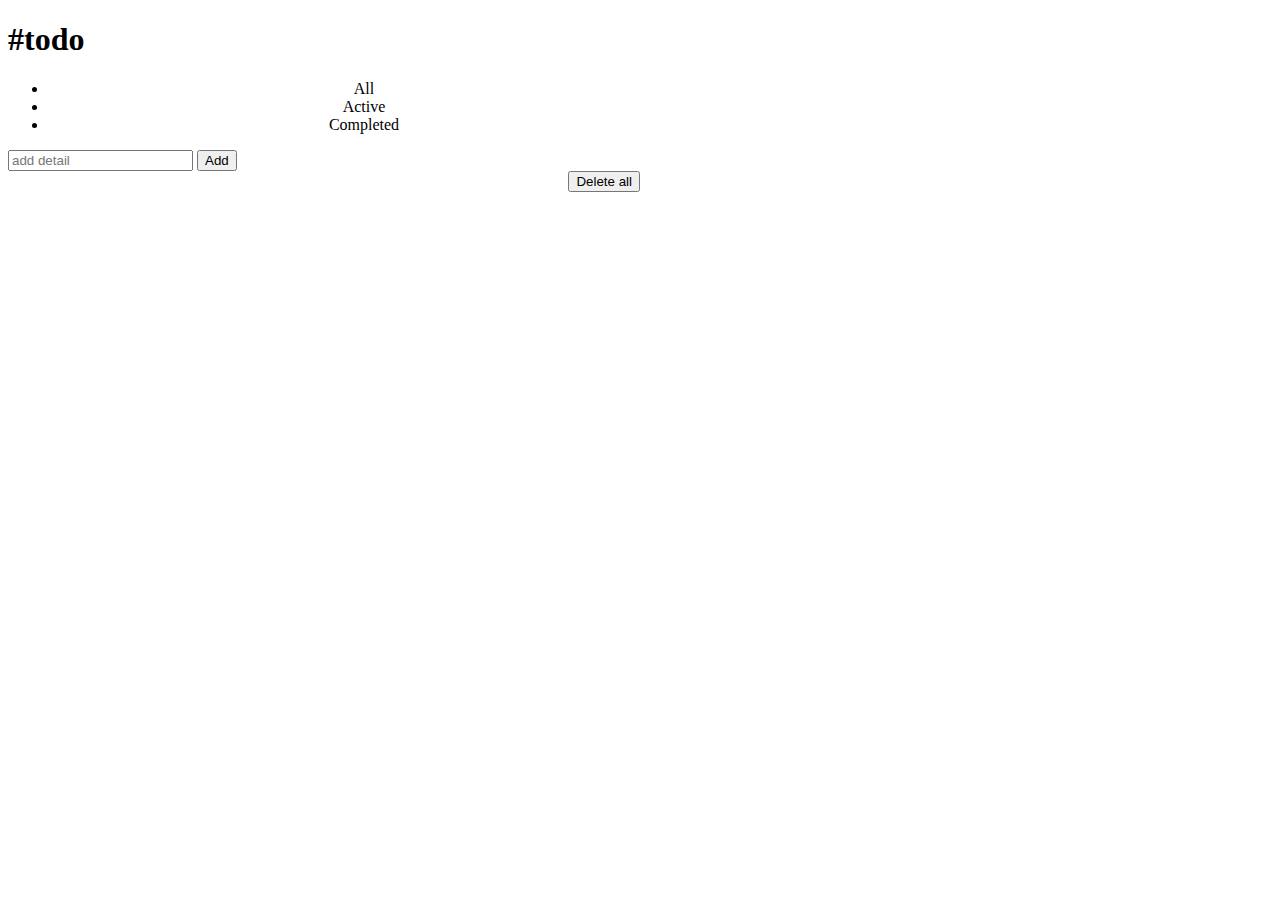
<file: todo-app/index.html>
<!DOCTYPE html>
<html lang="en">
  <head>
    <meta charset="UTF-8" />
    <meta name="viewport" content="width=device-width, initial-scale=1.0" />
    <title>Document</title>
    <link
      href="https://cdn.jsdelivr.net/npm/bootstrap@5.3.6/dist/css/bootstrap.min.css"
      rel="stylesheet"
      integrity="sha384-4Q6Gf2aSP4eDXB8Miphtr37CMZZQ5oXLH2yaXMJ2w8e2ZtHTl7GptT4jmndRuHDT"
      crossorigin="anonymous"
    />
    <link
      rel="stylesheet"
      href="https://cdnjs.cloudflare.com/ajax/libs/font-awesome/6.7.2/css/all.min.css"
      integrity="sha512-Evv84Mr4kqVGRNSgIGL/F/aIDqQb7xQ2vcrdIwxfjThSH8CSR7PBEakCr51Ck+w+/U6swU2Im1vVX0SVk9ABhg=="
      crossorigin="anonymous"
      referrerpolicy="no-referrer"
    />
    <link rel="stylesheet" href="style.css" />
    <script
      src="https://cdn.jsdelivr.net/npm/bootstrap@5.3.6/dist/js/bootstrap.bundle.min.js"
      integrity="sha384-j1CDi7MgGQ12Z7Qab0qlWQ/Qqz24Gc6BM0thvEMVjHnfYGF0rmFCozFSxQBxwHKO"
      crossorigin="anonymous"
    ></script>
  </head>
  <body>
    <div class="container d-flex justify-content-center align-items-center">
      <div class="content text-center">
        <h1>#todo</h1>
        <ul class="nav nav-tab-custom nav-underline">
          <li class="nav-item" onclick="chooseTab(this)">
            <a class="nav-link active" aria-current="page"><span>All</span></a>
          </li>
          <li class="nav-item"  onclick="chooseTab(this)">
            <a class="nav-link" is-completed="0"><span>Active</span></a>
          </li>
          <li class="nav-item" onclick="chooseTab(this)">
            <a class="nav-link"  is-completed="1"><span>Completed</span></a>
          </li>
        </ul>
        <div class="input-group mb-3 mt-3">
          <input type="text" name="name" class="form-control" placeholder="add detail" />
          <button class="btn btn-primary" type="button" id="button-add">
            Add
          </button>
        </div>
        <div class="list-task">
          Chưa có task nào
        </div>
        <div class="delete-all-btn mt-3">
          <button type="button" class="btn btn-danger" onclick="deleteAllTask()">Delete all</button>
        </div>
      </div>
    </div>

    <script src="script.js"></script>
  </body>
</html>
</file>
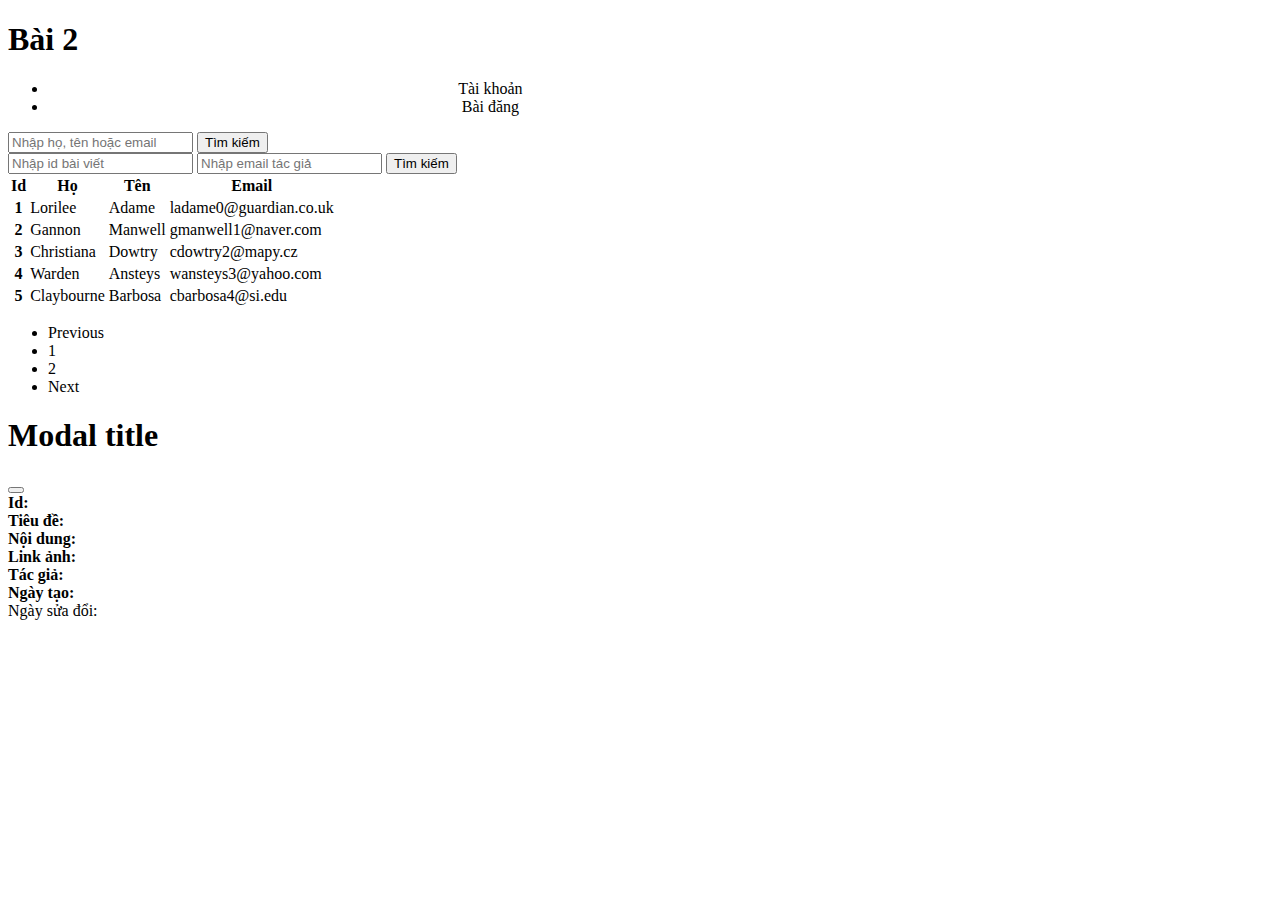
<file: user-and-post/index.html>
<!DOCTYPE html>
<html lang="en">
  <head>
    <meta charset="UTF-8" />
    <meta name="viewport" content="width=device-width, initial-scale=1.0" />
    <title>Document</title>
    <link
      href="https://cdn.jsdelivr.net/npm/bootstrap@5.3.6/dist/css/bootstrap.min.css"
      rel="stylesheet"
      integrity="sha384-4Q6Gf2aSP4eDXB8Miphtr37CMZZQ5oXLH2yaXMJ2w8e2ZtHTl7GptT4jmndRuHDT"
      crossorigin="anonymous"
    />
    <link
      rel="stylesheet"
      href="https://cdnjs.cloudflare.com/ajax/libs/font-awesome/6.7.2/css/all.min.css"
      integrity="sha512-Evv84Mr4kqVGRNSgIGL/F/aIDqQb7xQ2vcrdIwxfjThSH8CSR7PBEakCr51Ck+w+/U6swU2Im1vVX0SVk9ABhg=="
      crossorigin="anonymous"
      referrerpolicy="no-referrer"
    />
    <link rel="stylesheet" href="style.css" />
    <script
      src="https://cdn.jsdelivr.net/npm/bootstrap@5.3.6/dist/js/bootstrap.bundle.min.js"
      integrity="sha384-j1CDi7MgGQ12Z7Qab0qlWQ/Qqz24Gc6BM0thvEMVjHnfYGF0rmFCozFSxQBxwHKO"
      crossorigin="anonymous"
    ></script>
  </head>
  <body>
    <div class="container d-flex justify-content-center align-items-center">
      <div class="content text-center">
        <h1>Bài 2</h1>
        <ul class="nav nav-tab-custom nav-underline d-flex justify-content-center">
          <li class="nav-item">
            <a class="nav-link active" type="users" aria-current="page"
              ><span>Tài khoản</span></a
            >
          </li>
          <li class="nav-item">
            <a class="nav-link" type="posts"><span>Bài đăng</span></a>
          </li>
        </ul>
        <form id="form-search-users" >
          <div class="input-group mb-3 mt-3">
            <input
              type="text"
              name="searchByNameOrEmail"
              class="form-control"
              placeholder="Nhập họ, tên hoặc email"
            />
            <button class="btn btn-primary" type="submit" id="button">
              Tìm kiếm
            </button>
          </div>
        </form>
        <form id="form-search-posts" class="d-none">
          <div class="input-group mb-3 mt-3">
            <input
              type="number"
              name="id"
              class="form-control"
              placeholder="Nhập id bài viết"
            />
            <input
              type="text"
              name="email"
              class="form-control"
              placeholder="Nhập email tác giả"
            />
            <button class="btn btn-primary" type="submit" id="button">
              Tìm kiếm
            </button>
          </div>
        </form>
        <table class="table table-striped"></table>
        <nav aria-label="...">
          <ul class="pagination"></ul>
        </nav>
      </div>
    </div>

    <div
      class="modal fade"
      id="exampleModal"
      tabindex="-1"
      aria-labelledby="exampleModalLabel"
      aria-hidden="true"
    >
      <div class="modal-dialog">
        <div class="modal-content">
          <div class="modal-header">
            <h1 class="modal-title fs-5" id="exampleModalLabel">Modal title</h1>
            <button
              type="button"
              class="btn-close"
              data-bs-dismiss="modal"
              aria-label="Close"
            ></button>
          </div>
          <div class="modal-body">
            <div>
              <b>Id: </b>
              <span name="id"></span>
            </div>
            <div>
              <b>Tiêu đề: </b>
              <span name="title"></span>
            </div>
            <div>
              <b>Nội dung: </b>
              <div name="content"></div>
            </div>
            <div>
              <b>Link ảnh: </b>
              <span name="image"></span>
            </div>
            <div>
              <b>Tác giả: </b>
              <span name="name"></span>
            </div>
            <div>
              <b>Ngày tạo: </b>
              <span name="created_at"></span>
            </div>
            <div>
              <span>Ngày sửa đổi: </span>
              <span name="updated_at"></span>
            </div>
          </div>
        </div>
      </div>
    </div>
    <script type="module" src="js/script.js"></script>
  </body>
</html>
</file>
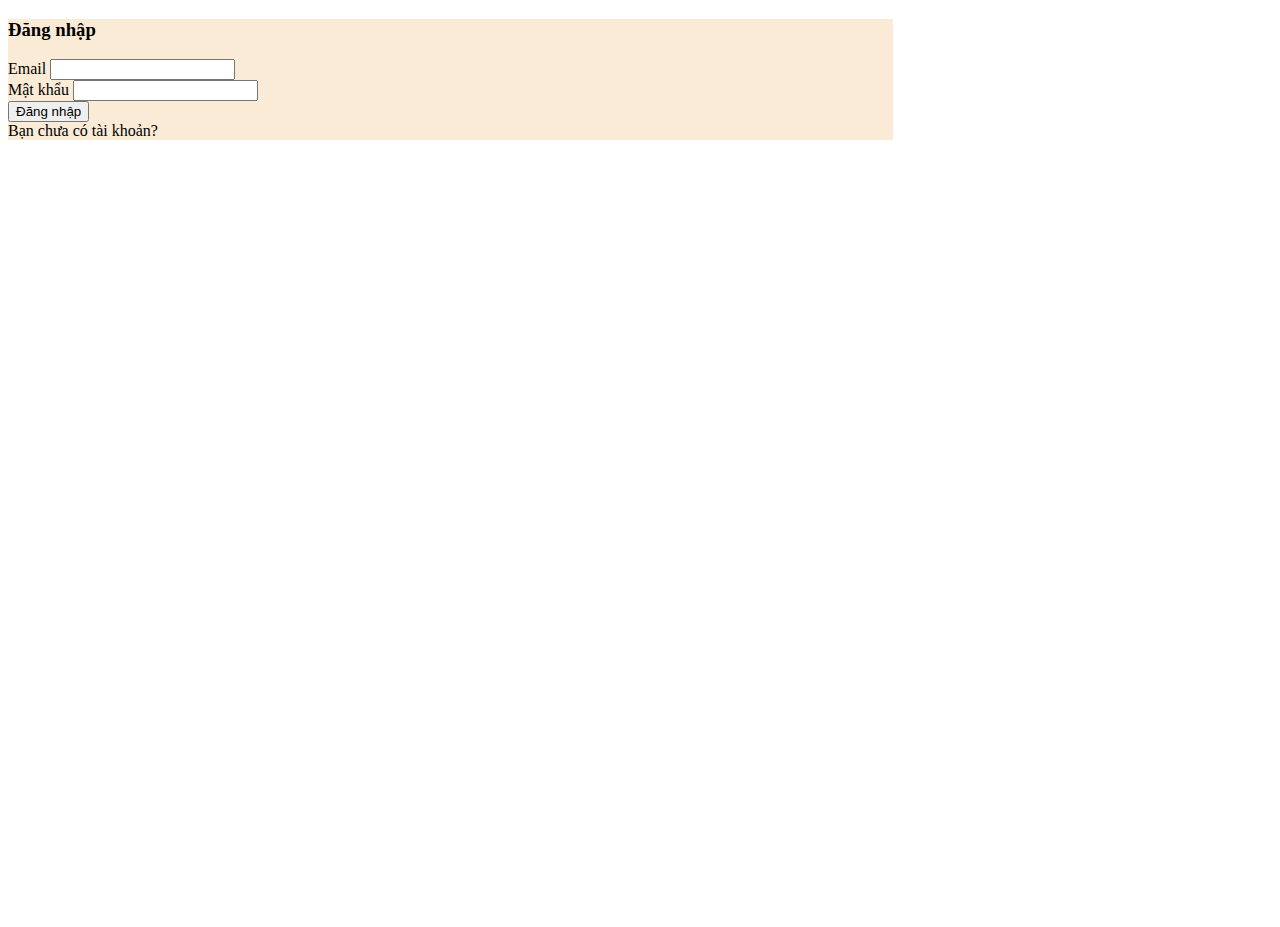
<file: user-and-post/login.html>
<!DOCTYPE html>
<html lang="en">
  <head>
    <meta charset="UTF-8" />
    <meta name="viewport" content="width=device-width, initial-scale=1.0" />
    <title>Document</title>
    <link
      href="https://cdn.jsdelivr.net/npm/bootstrap@5.3.6/dist/css/bootstrap.min.css"
      rel="stylesheet"
      integrity="sha384-4Q6Gf2aSP4eDXB8Miphtr37CMZZQ5oXLH2yaXMJ2w8e2ZtHTl7GptT4jmndRuHDT"
      crossorigin="anonymous"
    />
    <link
      rel="stylesheet"
      href="https://cdnjs.cloudflare.com/ajax/libs/font-awesome/6.7.2/css/all.min.css"
      integrity="sha512-Evv84Mr4kqVGRNSgIGL/F/aIDqQb7xQ2vcrdIwxfjThSH8CSR7PBEakCr51Ck+w+/U6swU2Im1vVX0SVk9ABhg=="
      crossorigin="anonymous"
      referrerpolicy="no-referrer"
    />
    <link rel="stylesheet" href="style.css" />
    <script
      src="https://cdn.jsdelivr.net/npm/bootstrap@5.3.6/dist/js/bootstrap.bundle.min.js"
      integrity="sha384-j1CDi7MgGQ12Z7Qab0qlWQ/Qqz24Gc6BM0thvEMVjHnfYGF0rmFCozFSxQBxwHKO"
      crossorigin="anonymous"
    ></script>
  </head>
  <body style="height: 100vh;">
    <div class="container d-flex justify-content-center align-items-center h-100">
      <div class="content p-4" style="background-color: antiquewhite;">
        <h3 class="w-100 text-center">Đăng nhập</h3>
        <form class="login-form">
          <div class="mb-3">
            <label for="exampleInputEmail1" class="form-label">Email</label>
            <input
              type="email"
              class="form-control"
              id="exampleInputEmail1"
              aria-describedby="emailHelp"
              name="email"
            />
          </div>
          <div class="mb-3">
            <label for="exampleInputPassword1" class="form-label">Mật khẩu</label>
            <input
              type="password"
              class="form-control"
              id="exampleInputPassword1"
              name="password"
            />
          </div>
          <button type="submit" class="btn btn-primary">Đăng nhập</button>
          
          <div class="mt-3 text-center">
            <a href="register.html">Bạn chưa có tài khoản?</a>
          </div>
        </form>
      </div>
    </div>
    <script type="module" src="js/login.js"></script>
  </body>
</html>
</file>
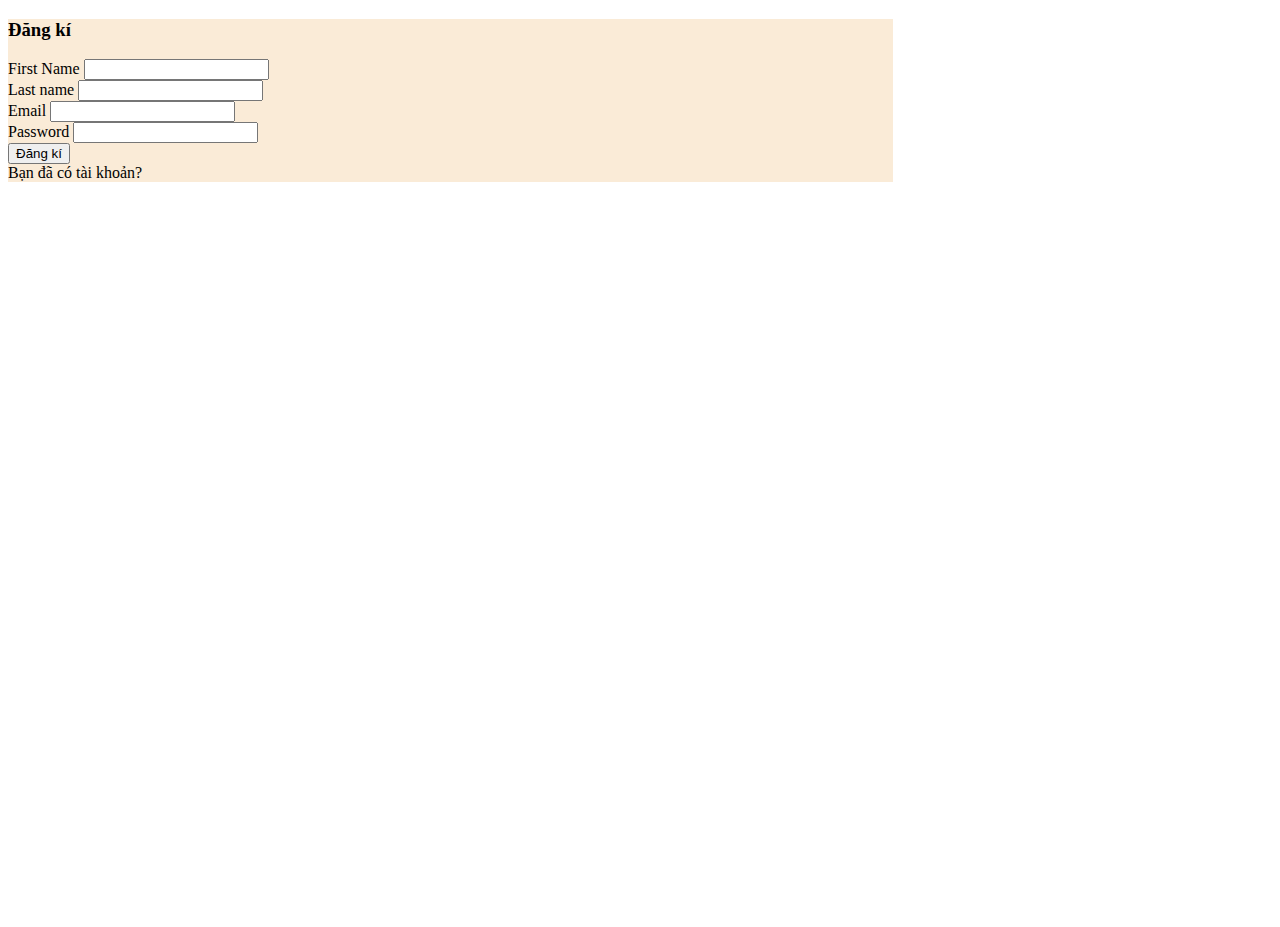
<file: user-and-post/register.html>
<!DOCTYPE html>
<html lang="en">
  <head>
    <meta charset="UTF-8" />
    <meta name="viewport" content="width=device-width, initial-scale=1.0" />
    <title>Document</title>
    <link
      href="https://cdn.jsdelivr.net/npm/bootstrap@5.3.6/dist/css/bootstrap.min.css"
      rel="stylesheet"
      integrity="sha384-4Q6Gf2aSP4eDXB8Miphtr37CMZZQ5oXLH2yaXMJ2w8e2ZtHTl7GptT4jmndRuHDT"
      crossorigin="anonymous"
    />
    <link
      rel="stylesheet"
      href="https://cdnjs.cloudflare.com/ajax/libs/font-awesome/6.7.2/css/all.min.css"
      integrity="sha512-Evv84Mr4kqVGRNSgIGL/F/aIDqQb7xQ2vcrdIwxfjThSH8CSR7PBEakCr51Ck+w+/U6swU2Im1vVX0SVk9ABhg=="
      crossorigin="anonymous"
      referrerpolicy="no-referrer"
    />
    <link rel="stylesheet" href="style.css" />
    <script
      src="https://cdn.jsdelivr.net/npm/bootstrap@5.3.6/dist/js/bootstrap.bundle.min.js"
      integrity="sha384-j1CDi7MgGQ12Z7Qab0qlWQ/Qqz24Gc6BM0thvEMVjHnfYGF0rmFCozFSxQBxwHKO"
      crossorigin="anonymous"
    ></script>
  </head>
  <body style="height: 100vh;">
    <div class="container d-flex justify-content-center align-items-center h-100">
      <div class="content p-4" style="background-color: antiquewhite;">
        <h3 class="w-100 text-center">Đăng kí</h3>
        <form class="register-form">
          <div class="mb-3">
            <label for="exampleInputEmail1" class="form-label">First Name</label>
            <input
              type="text"
              class="form-control"
              id="exampleInputEmail1"
              aria-describedby="emailHelp"
              name="first_name"
            />
          </div>
          <div class="mb-3">
            <label for="exampleInputEmail1" class="form-label">Last name</label>
            <input
              type="text"
              class="form-control"
              id="exampleInputEmail1"
              aria-describedby="emailHelp"
              name="last_name"
            />
          </div>
          <div class="mb-3">
            <label for="exampleInputEmail1" class="form-label">Email</label>
            <input
              type="email"
              class="form-control"
              id="exampleInputEmail1"
              aria-describedby="emailHelp"
              name="email"
            />
          </div>
          <div class="mb-3">
            <label for="exampleInputPassword1" class="form-label">Password</label>
            <input
              type="password"
              class="form-control"
              id="exampleInputPassword1"
              name="password"
            />
          </div>
          <button type="submit" class="btn btn-primary">Đăng kí</button>
          
          <div class="mt-3 text-center">
            <a href="/index.html">Bạn đã có tài khoản?</a>
          </div>
        </form>
      </div>
    </div>
    <script type="module" src="js/register.js"></script>
  </body>
</html>
</file>
<file: todo-app/style.css>
.content{
    width: 50%;
}
.nav-tab-custom{
    width: 100%;
}
.nav-link, a span{
    color: black;
}
.nav-item{
    flex-basis: 30%;
    text-align: center;
    cursor: pointer;
}
.nav-underline{
    --bs-nav-underline-link-active-color: blue;
}
.delete-all-btn{
    text-align: right;
}

.fa-lg{
    cursor: pointer;
}
</file>
<file: user-and-post/style.css>
.content{
    width: 70%;
}
.nav-tab-custom{
    width: 100%;
}
.nav-link, a span{
    color: black;
}
.nav-item{
    flex-basis: 30%;
    text-align: center;
    cursor: pointer;
}
.nav-underline{
    --bs-nav-underline-link-active-color: blue;
}
.delete-all-btn{
    text-align: right;
}

.fa-lg, .page-item{
    cursor: pointer;
}
a{
    color: black;
    text-decoration: none;
}
.modal-dialog{
    max-width: 70%;
}
</file>
